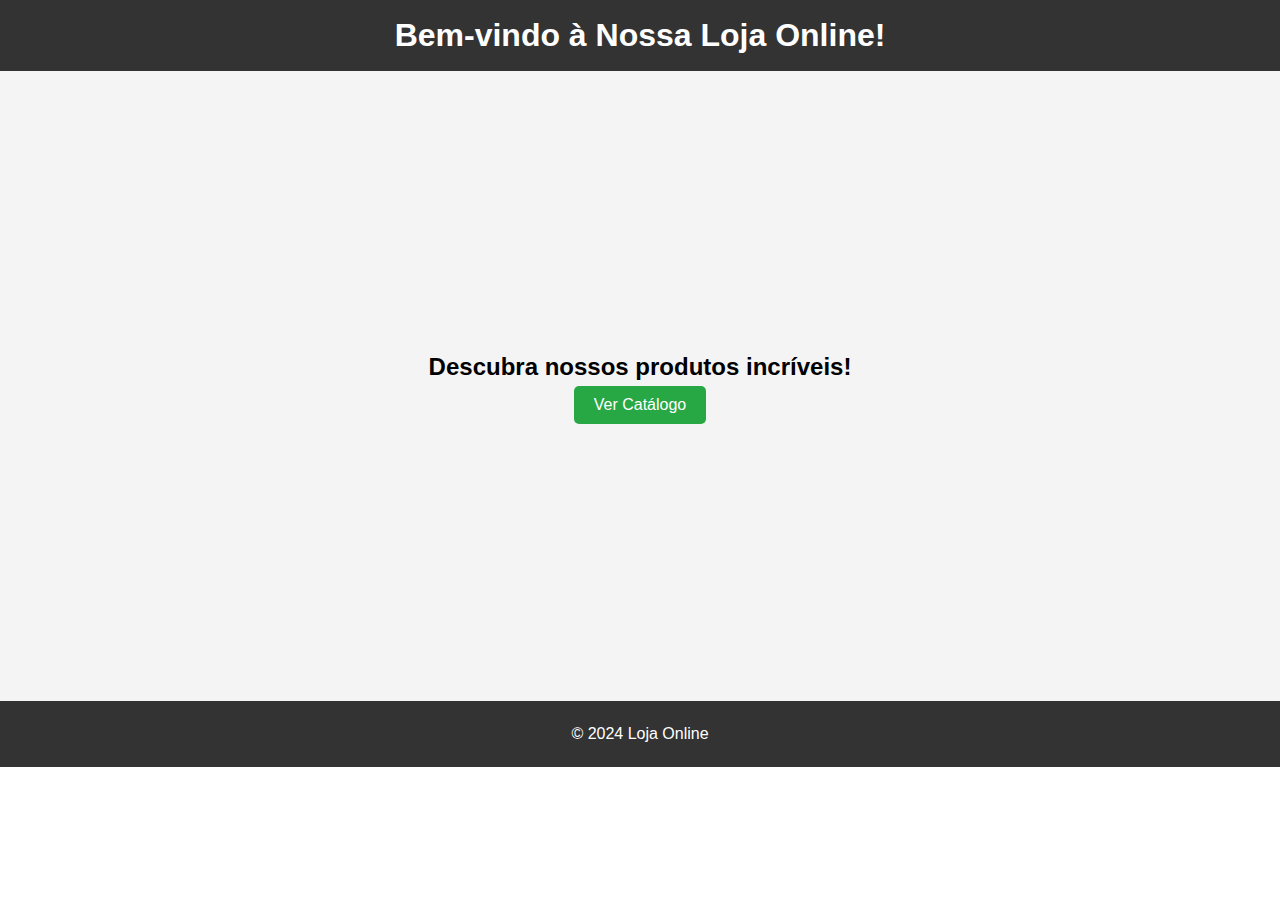
<file: index.html>
<!DOCTYPE html>
<html lang="pt-BR">
<head>
    <meta charset="UTF-8">
    <meta name="viewport" content="width=device-width, initial-scale=1.0">
    <link rel="stylesheet" href="styles.css">
    <title>Loja Online</title>
</head>
<body>
    <header>
        <h1>Bem-vindo à Nossa Loja Online!</h1>
    </header>
    <main>
        <section class="hero">
            <h2>Descubra nossos produtos incríveis!</h2>
            <button id="catalogButton">Ver Catálogo</button>
        </section>
    </main>
    <footer>
        <p>&copy; 2024 Loja Online</p>
    </footer>
    <script src="script.js"></script>
</body>
</html>
</file>
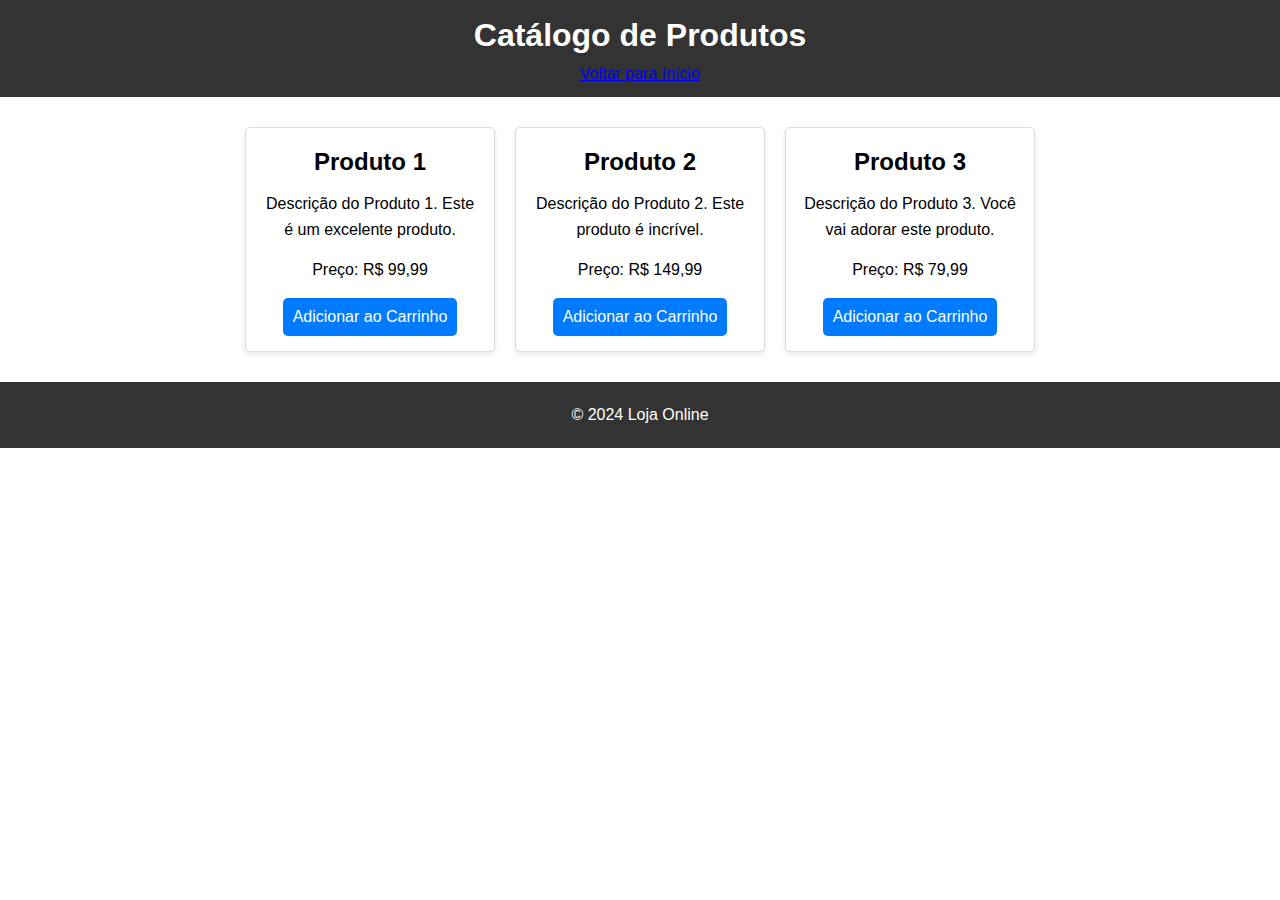
<file: catalog/index.html>
<!DOCTYPE html>
<html lang="pt-BR">
<head>
    <meta charset="UTF-8">
    <meta name="viewport" content="width=device-width, initial-scale=1.0">
    <link rel="stylesheet" href="styles.css">
    <title>Catálogo</title>
</head>
<body>
    <header>
        <h1>Catálogo de Produtos</h1>
        <a href="../index.html" class="button">Voltar para Início</a>
    </header>
    <main>
        <section class="catalog">
            <div class="product">
                <h2>Produto 1</h2>
                <p>Descrição do Produto 1. Este é um excelente produto.</p>
                <p>Preço: R$ 99,99</p>
                <button>Adicionar ao Carrinho</button>
            </div>
            <div class="product">
                <h2>Produto 2</h2>
                <p>Descrição do Produto 2. Este produto é incrível.</p>
                <p>Preço: R$ 149,99</p>
                <button>Adicionar ao Carrinho</button>
            </div>
            <div class="product">
                <h2>Produto 3</h2>
                <p>Descrição do Produto 3. Você vai adorar este produto.</p>
                <p>Preço: R$ 79,99</p>
                <button>Adicionar ao Carrinho</button>
            </div>
        </section>
    </main>
    <footer>
        <p>&copy; 2024 Loja Online</p>
    </footer>
</body>
</html>
</file>
<file: styles.css>
* {
    margin: 0;
    padding: 0;
    box-sizing: border-box;
}

body {
    font-family: Arial, sans-serif;
    line-height: 1.6;
}

header {
    background: #333;
    color: #fff;
    padding: 10px 0;
    text-align: center;
}

.hero {
    display: flex;
    flex-direction: column;
    align-items: center;
    justify-content: center;
    height: 70vh;
    background: #f4f4f4;
    text-align: center;
}

button {
    padding: 10px 20px;
    font-size: 16px;
    color: white;
    background-color: #28a745;
    border: none;
    border-radius: 5px;
    cursor: pointer;
}

button:hover {
    background-color: #218838;
}

footer {
    text-align: center;
    padding: 20px 0;
    background: #333;
    color: #fff;
}

@media (max-width: 600px) {
    .hero h2 {
        font-size: 24px;
    }

    button {
        width: 100%;
    }
}
</file>
<file: catalog/styles.css>
* {
    margin: 0;
    padding: 0;
    box-sizing: border-box;
}

body {
    font-family: Arial, sans-serif;
    line-height: 1.6;
}

header {
    background: #333;
    color: #fff;
    padding: 10px 0;
    text-align: center;
}

.hero {
    display: flex;
    flex-direction: column;
    align-items: center;
    justify-content: center;
    height: 70vh;
    background: #f4f4f4;
    text-align: center;
}

button {
    padding: 10px 20px;
    font-size: 16px;
    color: white;
    background-color: #28a745;
    border: none;
    border-radius: 5px;
    cursor: pointer;
}

button:hover {
    background-color: #218838;
}

footer {
    text-align: center;
    padding: 20px 0;
    background: #333;
    color: #fff;
}

.catalog {
    display: flex;
    flex-wrap: wrap;
    justify-content: center;
    padding: 20px;
}

.product {
    background: #fff;
    border: 1px solid #ddd;
    border-radius: 5px;
    padding: 15px;
    margin: 10px;
    width: 250px; /* Largura ajustável */
    box-shadow: 0 2px 5px rgba(0, 0, 0, 0.1);
    text-align: center;
}

.product h2 {
    margin-bottom: 10px;
}

.product p {
    margin-bottom: 15px;
}

.product button {
    padding: 10px;
    color: white;
    background-color: #007bff;
    border: none;
    border-radius: 5px;
    cursor: pointer;
}

.product button:hover {
    background-color: #0056b3;
}

@media (max-width: 600px) {
    .hero h2 {
        font-size: 24px;
    }

    button {
        width: 100%;
    }

    .catalog {
        flex-direction: column;
        align-items: center;
    }

    .product {
        width: 90%; /* Largura ajustável para dispositivos menores */
    }
}
</file>
